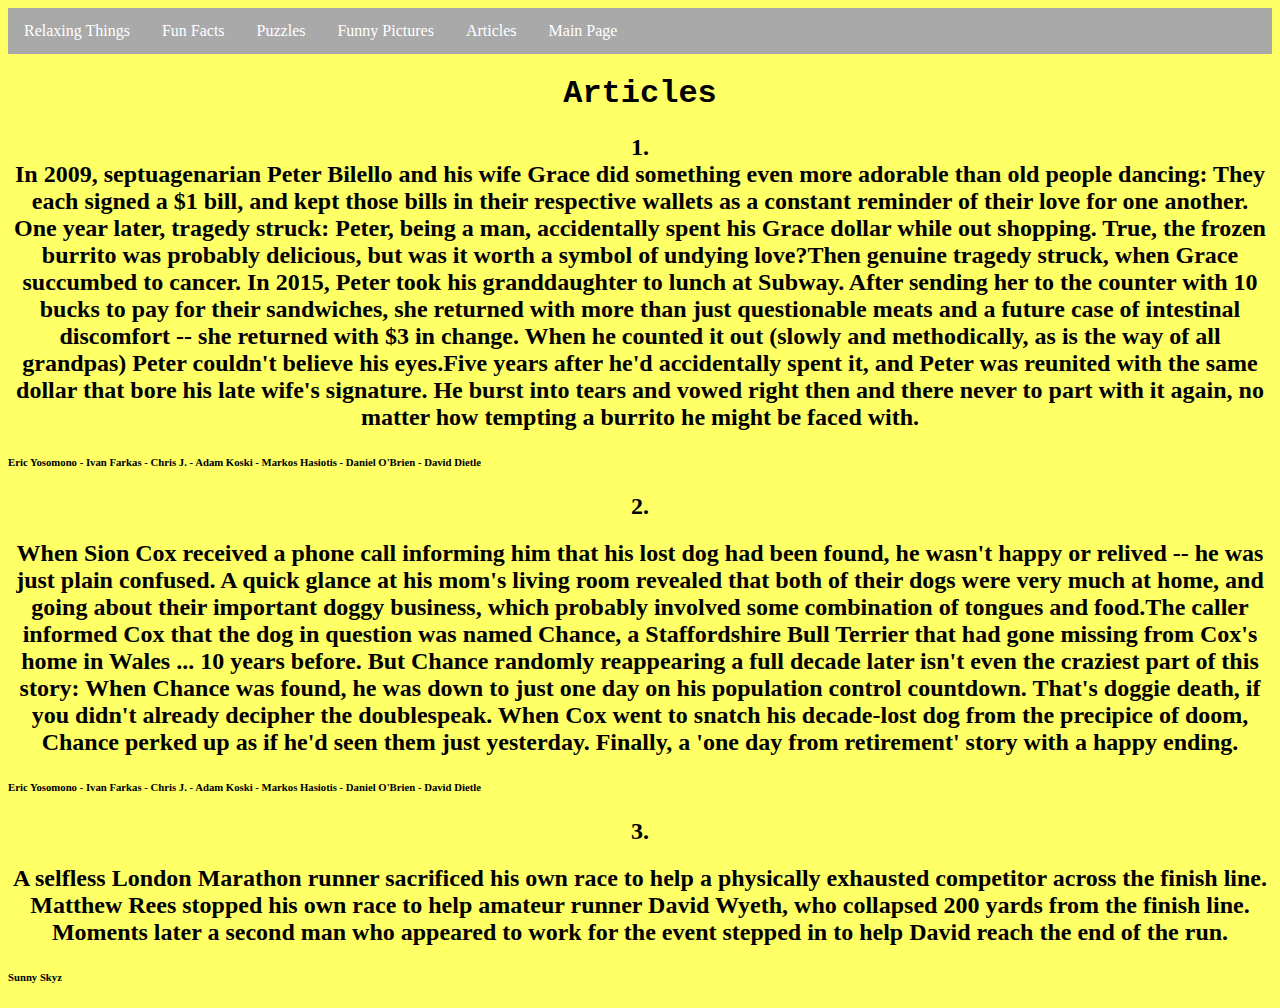
<file: articles.html>
<!DOCTYPE html>
<html >
<head>
  <meta charset="UTF-8">
  <title>The Fun Times</title>
  
  
  
      <link rel="stylesheet" href="articles.css">

    <link rel="SHORTCUT ICON" href="smile.jpeg">

</head>

<body>
  <ul>
  <li><a href="relaxing.html">Relaxing Things</a></li>
  <li><a href="funfacts.html">Fun Facts</a></li>
  <li><a href="puzzles.html">Puzzles</a></li>
  <li><a href="funnypics.html">Funny Pictures</a></li>
  <li><a href="articles.html">Articles</a></li>
  <li><a href="index.html">Main Page </a></li>
</ul>
<h1>Articles</h1>
<h2>1.
  <br>In 2009, septuagenarian Peter Bilello and his wife Grace did something even more adorable than old people dancing: They each signed a $1 bill, and kept those bills in their respective wallets as a constant reminder of their love for one another. One year later, tragedy struck: Peter, being a man, accidentally spent his Grace dollar while out shopping. True, the frozen burrito was probably delicious, but was it worth a symbol of undying love?Then genuine tragedy struck, when Grace succumbed to cancer. In 2015, Peter took his granddaughter to lunch at Subway. After sending her to the counter with 10 bucks to pay for their sandwiches, she returned with more than just questionable meats and a future case of intestinal discomfort -- she returned with $3 in change. When he counted it out (slowly and methodically, as is the way of all grandpas) Peter couldn't believe his eyes.Five years after he'd accidentally spent it, and Peter was reunited with the same dollar that bore his late wife's signature. He burst into tears and vowed right then and there never to part with it again, no matter how tempting a burrito he might be faced with.</h2><h6>Eric Yosomono - Ivan Farkas - Chris J. - Adam Koski - Markos Hasiotis - Daniel O'Brien - David Dietle<h6/>
    <h2>2.</h2> 
   <h2>When Sion Cox received a phone call informing him that his lost dog had been found, he wasn't happy or relived -- he was just plain confused. A quick glance at his mom's living room revealed that both of their dogs were very much at home, and going about their important doggy business, which probably involved some combination of tongues and food.The caller informed Cox that the dog in question was named Chance, a Staffordshire Bull Terrier that had gone missing from Cox's home in Wales ... 10 years before.

But Chance randomly reappearing a full decade later isn't even the craziest part of this story: When Chance was found, he was down to just one day on his population control countdown. That's doggie death, if you didn't already decipher the doublespeak. When Cox went to snatch his decade-lost dog from the precipice of doom, Chance perked up as if he'd seen them just yesterday. Finally, a 'one day from retirement' story with a happy ending.
    </h2>
    <h6>Eric Yosomono - Ivan Farkas - Chris J. - Adam Koski - Markos Hasiotis - Daniel O'Brien - David Dietle</h6>
    <h2>3.</h2>
    <h2>A selfless London Marathon runner sacrificed his own race to help a physically exhausted competitor across the finish line.
Matthew Rees stopped his own race to help amateur runner David Wyeth, who collapsed 200 yards from the finish line.

Moments later a second man who appeared to work for the event stepped in to help David reach the end of the run.
      <h6>Sunny Skyz</h2>
  
  
</body>
</html>
</file>
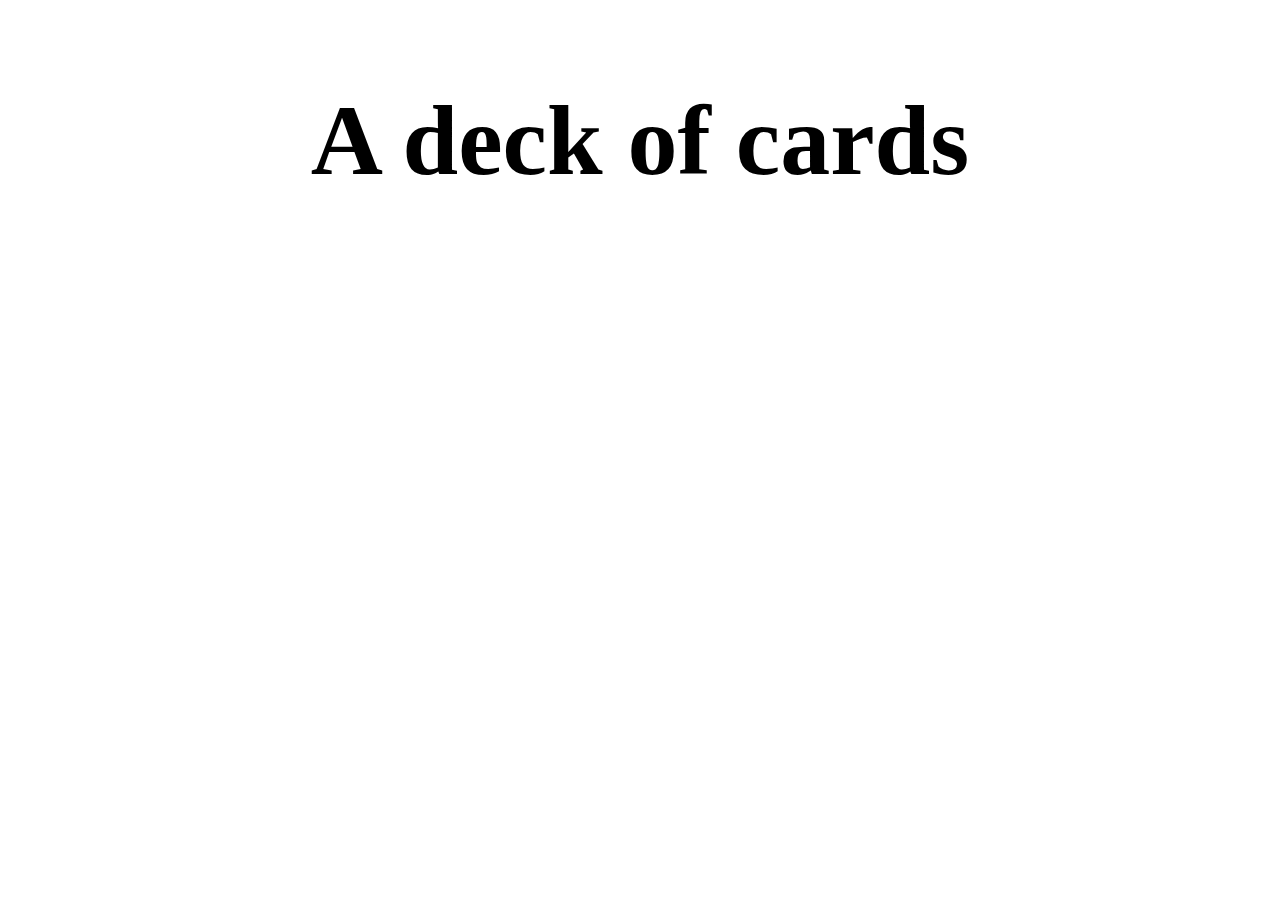
<file: deck.html>
<!DOCTYPE html>
<html >
<head>
  <meta charset="UTF-8">
    <title>The Fun Times</title>

  
  <link rel="SHORTCUT ICON" href="smile.jpeg">


  
</head>

<body>
  <h2>A deck of cards</h2>
  <style>
    
h2{
  text-align:center;
  font-size:100px;}
    
    </style>
  
</body>
</html>
</file>
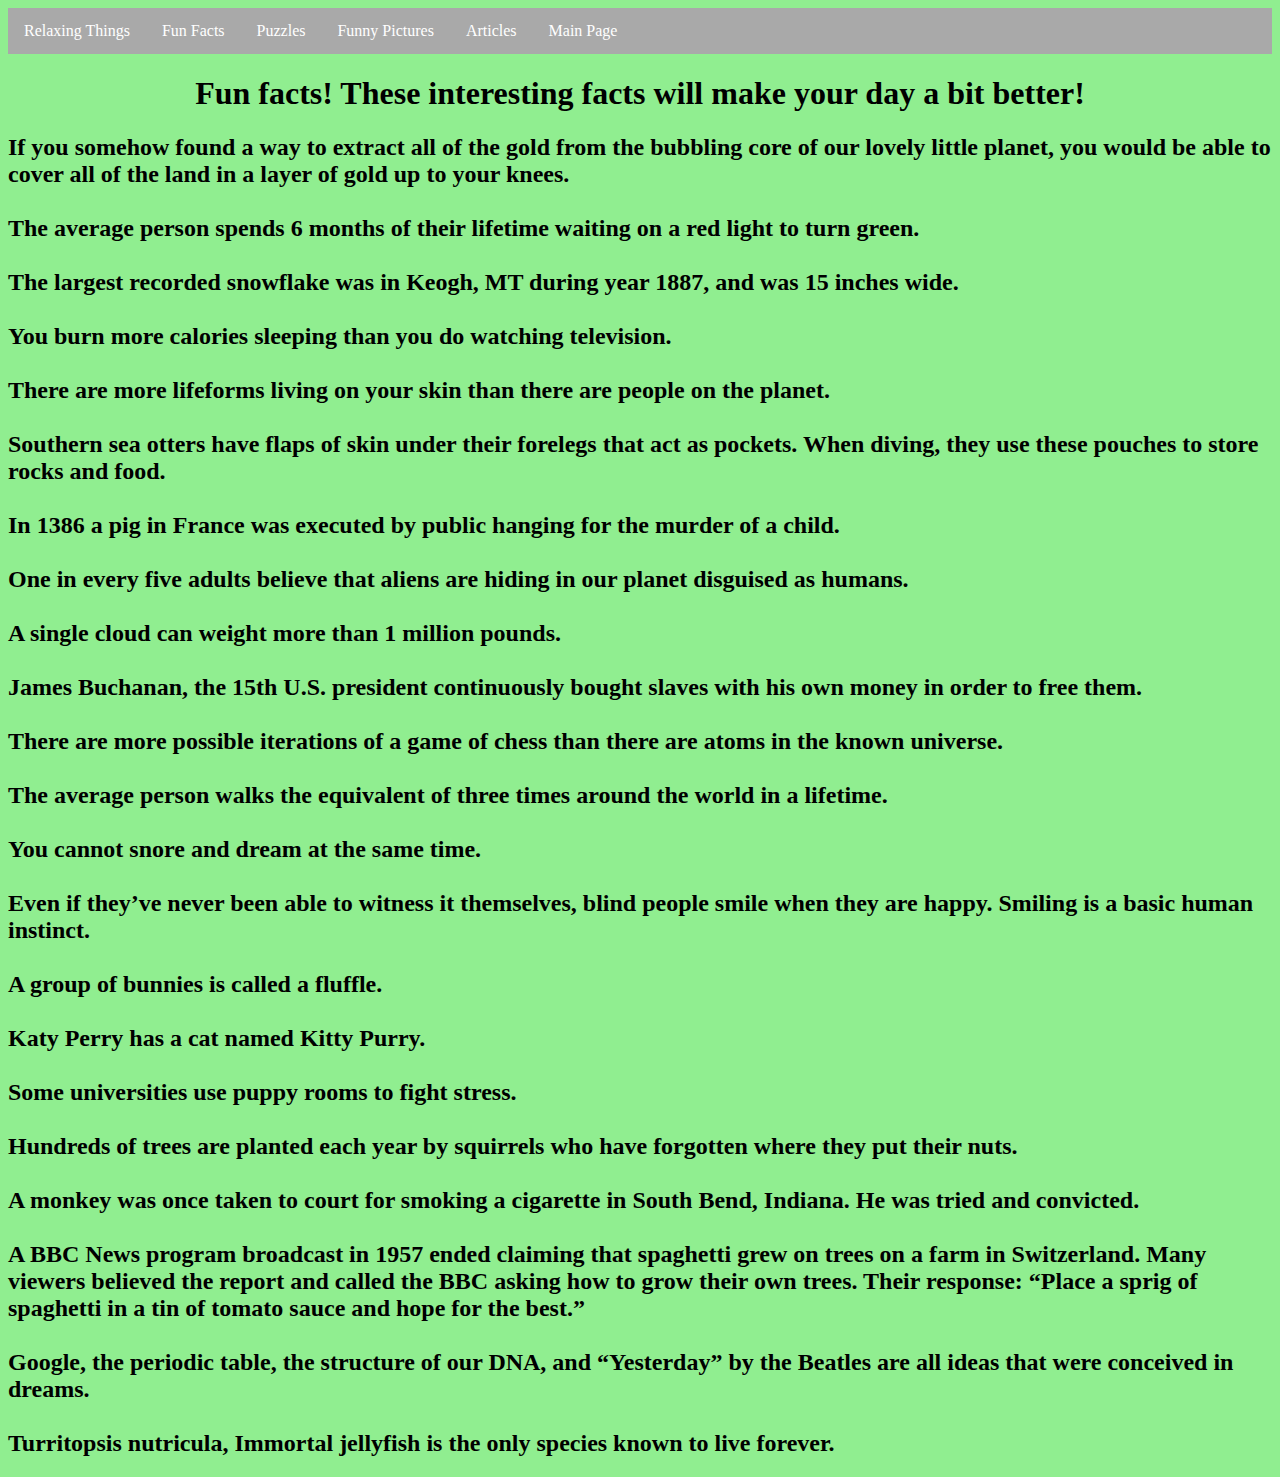
<file: funfacts.html>
<!DOCTYPE html>
<html >
<head>
  <meta charset="UTF-8">
  <title>The Fun Times</title>
  
  
  
      <link rel="stylesheet" href="funfacts.css">
  <link rel="SHORTCUT ICON" href="smile.jpeg">

  
</head>

<body>
   <ul>
  <li><a href="relaxing.html">Relaxing Things</a></li>
  <li><a href="funfacts.html">Fun Facts</a></li>
  <li><a href="puzzles.html">Puzzles</a></li>
  <li><a href="funnypics.html">Funny Pictures</a></li>
  <li><a href="articles.html">Articles</a></li>
  <li><a href="index.html">Main Page </a></li>
</ul>
<h1>Fun facts! These interesting facts will make your day a bit better!</h1>
<h2>If you somehow found a way to extract all of the gold from the bubbling core of our lovely little planet, you would be able to cover all of the land in a layer of gold up to your knees.
  <br>
  <br>
The average person spends 6 months of their lifetime waiting on a red light to turn green.
  <br>
  <br>
The largest recorded snowflake was in Keogh, MT during year 1887, and was 15 inches wide.
  <br>
  <br>
You burn more calories sleeping than you do watching television.
  <br>
  <br>
There are more lifeforms living on your skin than there are people on the planet.
  <br>
  <br>
Southern sea otters have flaps of skin under their forelegs that act as pockets. When diving, they use these pouches to store rocks and food.
  <br>
  <br>
In 1386 a pig in France was executed by public hanging for the murder of a child.
  <br>
  <br>
One in every five adults believe that aliens are hiding in our planet disguised as humans.
  <br>
  <br>
A single cloud can weight more than 1 million pounds.
  <br>
  <br>
James Buchanan, the 15th U.S. president continuously bought slaves with his own money in order to free them.
<br>
  <br>
  There are more possible iterations of a game of chess than there are atoms in the known universe.
  <br>
  <br>
The average person walks the equivalent of three times around the world in a lifetime.
  <br>
  <br>
You cannot snore and dream at the same time.
   <br>
  <br>
  Even if they’ve never been able to witness it themselves, blind people smile when they are happy. Smiling is a basic human instinct.
   <br>
  <br>
   A group of bunnies is called a fluffle.
    <br>
  <br>
  Katy Perry has a cat named Kitty Purry.
     <br>
  <br>
  Some universities use puppy rooms to fight stress.
  <br>
  <br>
   Hundreds of trees are planted each year by squirrels who have forgotten where they put their nuts.
  <br>
  <br>
  A monkey was once taken to court for smoking a cigarette in South Bend, Indiana. He was tried and convicted.
    <br>
  <br>
  A BBC News program broadcast in 1957 ended claiming that spaghetti grew on trees on a farm in Switzerland. Many viewers believed the report and called the BBC asking how to grow their own trees. Their response: “Place a sprig of spaghetti in a tin of tomato sauce and hope for the best.”
    <br>
  <br>
  Google, the periodic table, the structure of our DNA, and “Yesterday” by the Beatles are all ideas that were conceived in dreams.
    <br>
  <br>
  Turritopsis nutricula, Immortal jellyfish is the only species known to live forever.
  
  
</body>
</html>
</file>
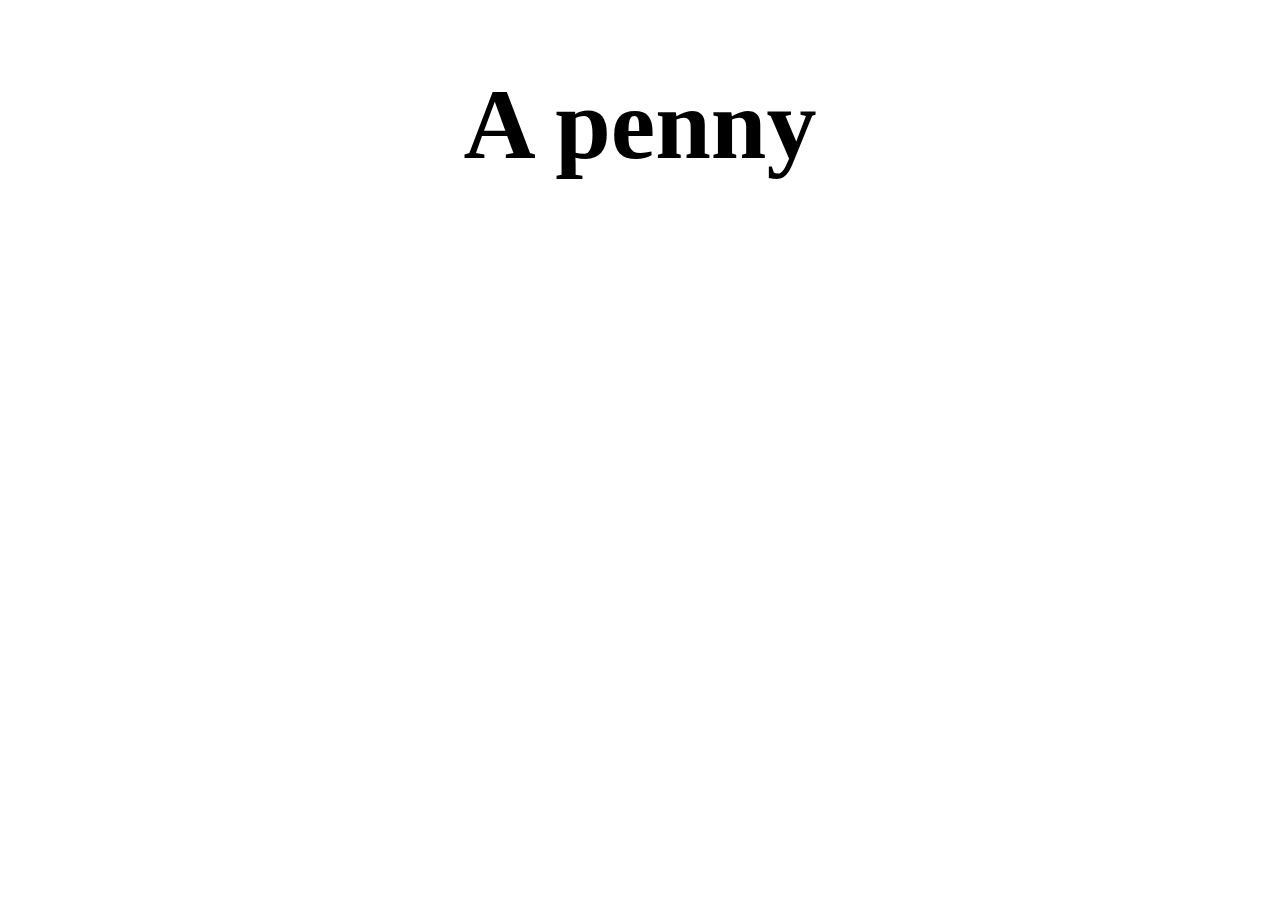
<file: penny.html>
<!DOCTYPE html>
<html >
<head>
  <meta charset="UTF-8">
  <title>Puzzle</title>
  
  
  

  
</head>

<body>
  <h1>A penny </h1>
  
    <style>
    h1{ 
  text-align:center;
  font-size:100px;}
    
    
    
    
    </style>
  
</body>
</html>
</file>
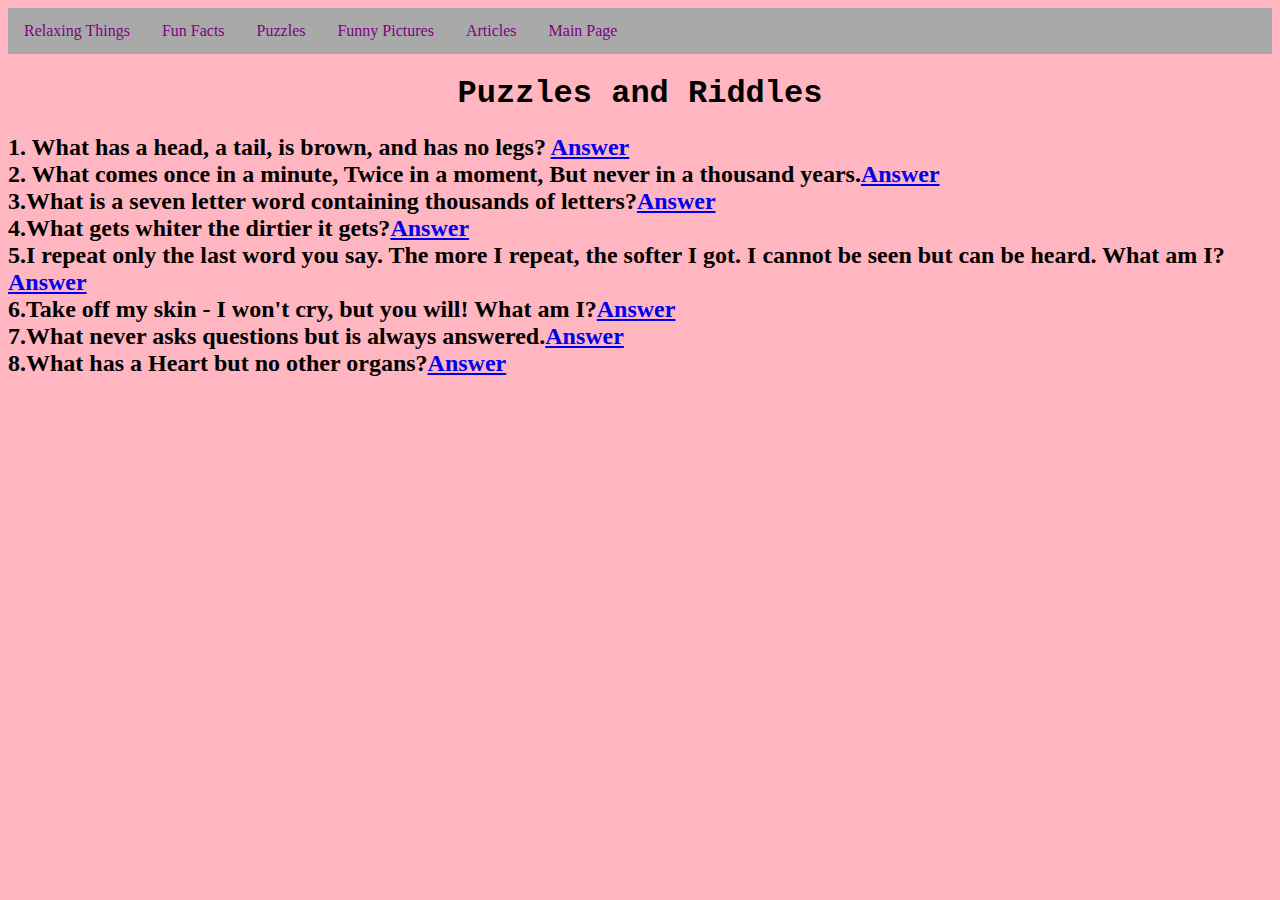
<file: puzzles.html>
<!DOCTYPE html>
<html>
<head>
  <meta charset="UTF-8">
  <title>The Fun Times</title>
  
  
  
      <link rel="stylesheet" href="puzzles.css">

    <link rel="SHORTCUT ICON" href="smile.jpeg">

</head>

<body>
 <ul>
  <li><a href="relaxing.html">Relaxing Things</a></li>
  <li><a href="funfacts.html">Fun Facts</a></li>
  <li><a href="puzzles.html">Puzzles</a></li>
  <li><a href="funnypics.html">Funny Pictures</a></li>
  <li><a href="articles.html">Articles</a></li>
  <li><a href="index.html">Main Page </a></li>
</ul>
<h1> Puzzles and Riddles</h1>
<h2>1. What has a head, a tail, is brown, and has no legs? <a href="penny.html">Answer</a>
  <br>
2. What comes once in a minute, Twice in a moment, But never in a thousand years.<a href="M.html">Answer</a>
  <br> 3.What is a seven letter word containing thousands of letters?<a href="Mailbox.html">Answer</a>
<br> 4.What gets whiter the dirtier it gets?<a href="chalkboard.html">Answer</a>
  <br> 5.I repeat only the last word you say. The more I repeat, the softer I got. I cannot be seen but can be heard. What am I?<a href="echo.html">Answer</a>
  <br>6.Take off my skin - I won't cry, but you will! What am I?<a href="onion.html">Answer</a>
  <br>7.What never asks questions but is always answered.<a href="doorbell.html">Answer</a>
   <br>8.What has a Heart but no other organs?<a href="deck.html">Answer</a>
  
  
</body>
</html>
</file>
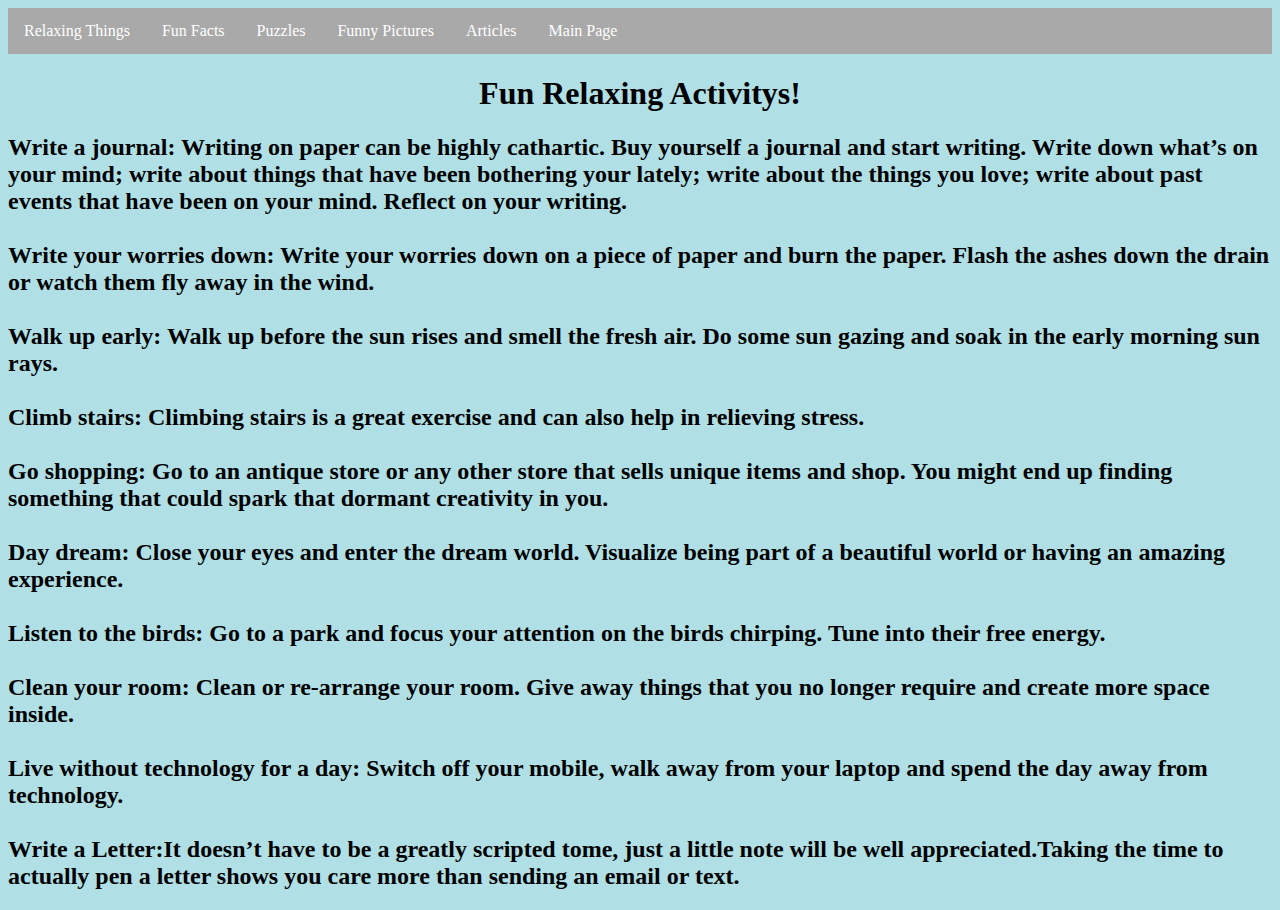
<file: relaxing.html>
<!DOCTYPE html>
<html >
<head>
  <meta charset="UTF-8">
  <title>The Fun Times</title>
  
  
  
      <link rel="stylesheet" href="relaxing.css">

  <link rel="SHORTCUT ICON" href="smile.jpeg">
</head>

<body>
 <ul>
  <li><a href="relaxing.html">Relaxing Things</a></li>
  <li><a href="funfacts.html">Fun Facts</a></li>
  <li><a href="puzzles.html">Puzzles</a></li>
  <li><a href="funnypics.html">Funny Pictures</a></li>
  <li><a href="articles.html">Articles</a></li>
  <li><a href="index.html">Main Page </a></li>
</ul>
<h1>Fun Relaxing Activitys!</h1>
<h2>Write a journal: Writing on paper can be highly cathartic. Buy yourself a journal and start writing. Write down what’s on your mind; write about things that have been bothering your lately; write about the things you love; write about past events that have been on your mind. Reflect on your writing.
<br>
  <br>
Write your worries down: Write your worries down on a piece of paper and burn the paper. Flash the ashes down the drain or watch them fly away in the wind.
<br>
  <br>
Walk up early: Walk up before the sun rises and smell the fresh air. Do some sun gazing and soak in the early morning sun rays.
  <br>
  <br>
Climb stairs: Climbing stairs is a great exercise and can also help in relieving stress.
<br>
  <br>
Go shopping: Go to an antique store or any other store that sells unique items and shop. You might end up finding something that could spark that dormant creativity in you.
<br>
  <br>
Day dream: Close your eyes and enter the dream world. Visualize being part of a beautiful world or having an amazing experience.
 <br>
  <br>
Listen to the birds: Go to a park and focus your attention on the birds chirping. Tune into their free energy.
<br>
  <br>
Clean your room: Clean or re-arrange your room. Give away things that you no longer require and create more space inside.
<br>
  <br>
Live without technology for a day: Switch off your mobile, walk away from your laptop and spend the day away from technology.
<br>
  <br>
 Write a Letter:It doesn’t have to be a greatly scripted tome, just a little note will be well appreciated.Taking the time to actually pen a letter shows you care more than sending an email or text.</h2>
  
  
</body>
</html>
</file>
<file: articles.css>
h1{text-align:center;
font-family:Courier New;}
body{background-color:#FFFF66;}
h2{text-align:center;}
ul {
  text-align:center
  list-style-type: none;
    margin: 0;
    padding: 0;
    list-style-type: none;
    margin: 0;
    padding: 0;
    overflow: hidden;
    background-color: darkgray;
}

li {
    float: left;
}

li a {
    display: block;
    color: white;
    text-align: center;
    padding: 14px 16px;
    text-decoration: none;
}

li a:hover {
    background-color: azure;
}
}
</file>
<file: funfacts.css>
h1{ text-align:center}
ul {
  text-align:center
  list-style-type: none;
    margin: 0;
    padding: 0;
    list-style-type: none;
    margin: 0;
    padding: 0;
    overflow: hidden;
    background-color: darkgray;
}
li {
    float: left;
}

li a {
    display: block;
    color: white;
    text-align: center;
    padding: 14px 16px;
    text-decoration: none;
}

li a:hover {
    background-color: azure;
}
body{background-color:lightgreen;}
</file>
<file: puzzles.css>
h1{
  text-align:center;
font-family:Courier New;}
body{background-color:lightpink;}
ul {
  text-align:center
  list-style-type: none;
    margin: 0;
    padding: 0;
    list-style-type: none;
    margin: 0;
    padding: 0;
    overflow: hidden;
    background-color: darkgray;}
li {
    float: left;}

li a {
    display: block;
    color: purple;
    text-align: center;
    padding: 14px 16px;
    text-decoration: none;}
</file>
<file: relaxing.css>
body{background-color:#B0E0E6;}
h1{text-align:center;}
ul {
  text-align:center
  list-style-type: none;
    margin: 0;
    padding: 0;
    list-style-type: none;
    margin: 0;
    padding: 0;
    overflow: hidden;
    background-color: darkgray;
}

li {
    float: left;
}

li a {
    display: block;
    color: white;
    text-align: center;
    padding: 14px 16px;
    text-decoration: none;
}

li a:hover {
    background-color: azure;
}
}
</file>
